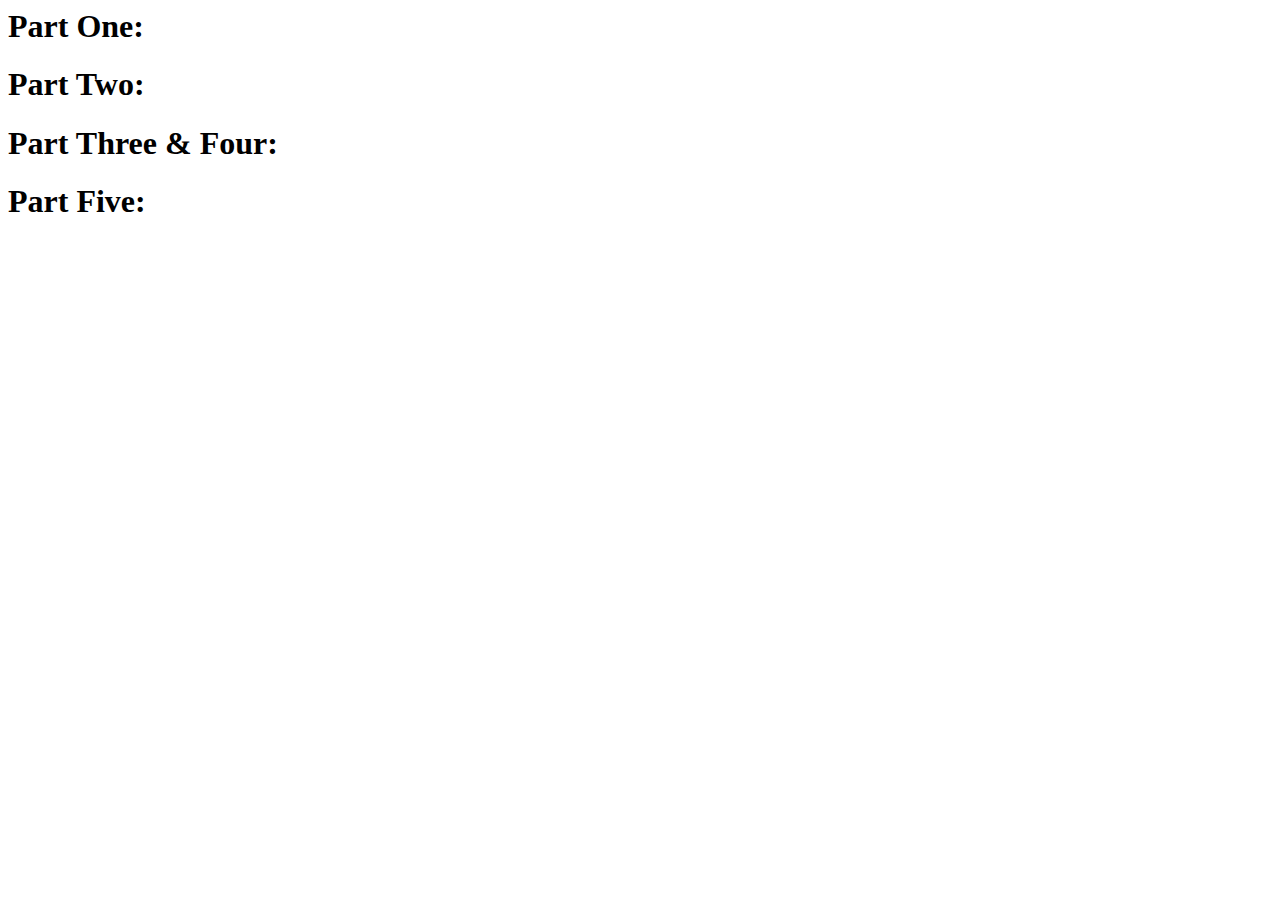
<file: index.html>
<html>
<head>
<title>Project 0</title>
<style type="text/css" href="project0.css"></style>
<script src="https://ajax.googleapis.com/ajax/libs/jquery/3.1.1/jquery.min.js"></script>
<!--Put your D3 import statement between these two lines-->
    <script src="https://d3js.org/d3.v5.min.js"></script>
<!--Put your D3 import statement between these two lines-->
</head>

<body>
	<div id="partOne">
        <h1>Part One: </h1>
	</div>
    
    <div id="partTwo">
        <h1>Part Two: </h1>
        <div id="barchart">
        </div>
	</div>
    
    <div id="partThree">
        <h1>Part Three &amp; Four: </h1>
        <div id="scatterplot">
            <p id="scatterLabel"></p>
        </div>
	</div>
    
    <div id="partFive">
        <h1>Part Five: </h1>
        <div id="scatterplotSet">
        </div>
	</div>
    
    <script type="text/javascript">
        // Put your part one code here ***********************

        
        // Leave this to test your data uploading. All data uploading should be above this line
        function checkDataset(dataset) {
            if (dataset.length == 11)
                $("#partOne").append("<p>data loaded correctly</p>");
            else
                $("#partOne").append("<p>data loaded incorrectly. Try using the debugger to help you find the bug!</p>");
        }
        
        // Put your part two code here ***********************
        
        // Put your part three & four code here ***********************
        
        // Put your part five code here ***********************
        
    </script>
</body>


</html>
</file>
